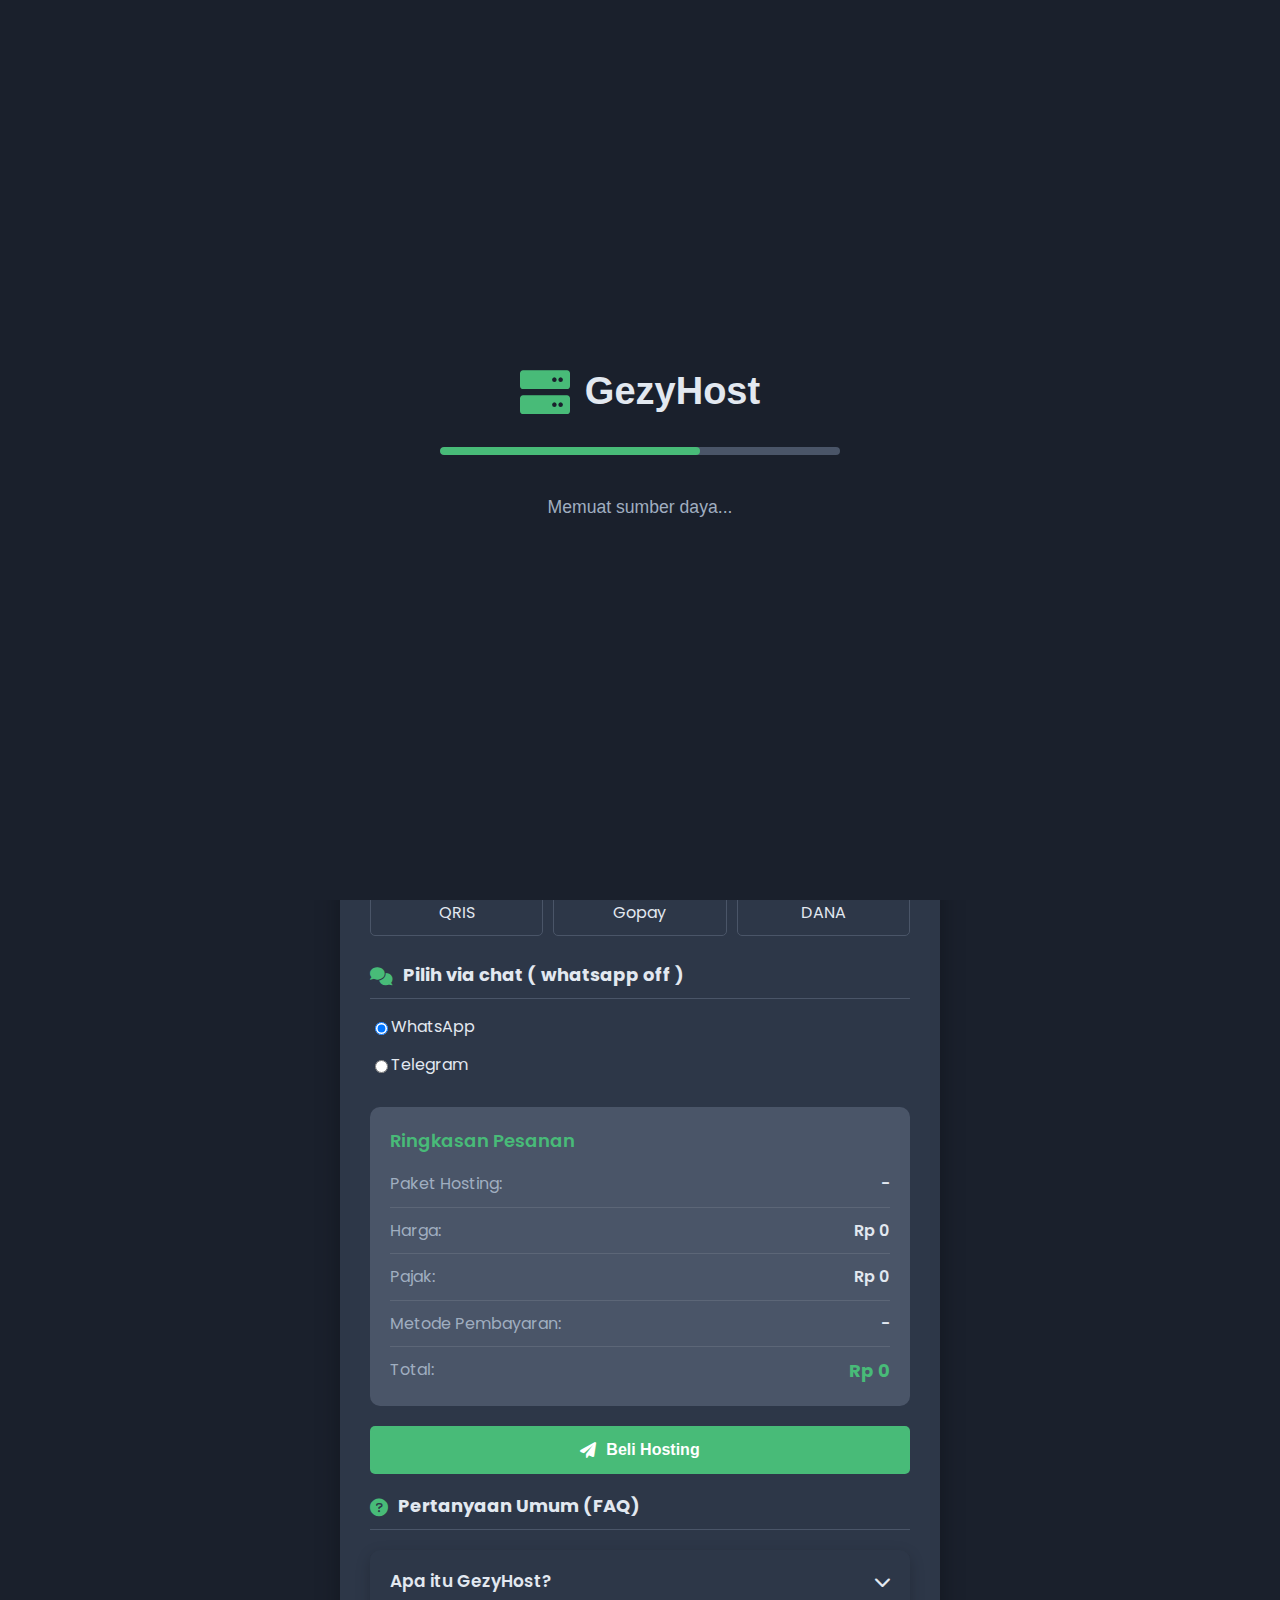
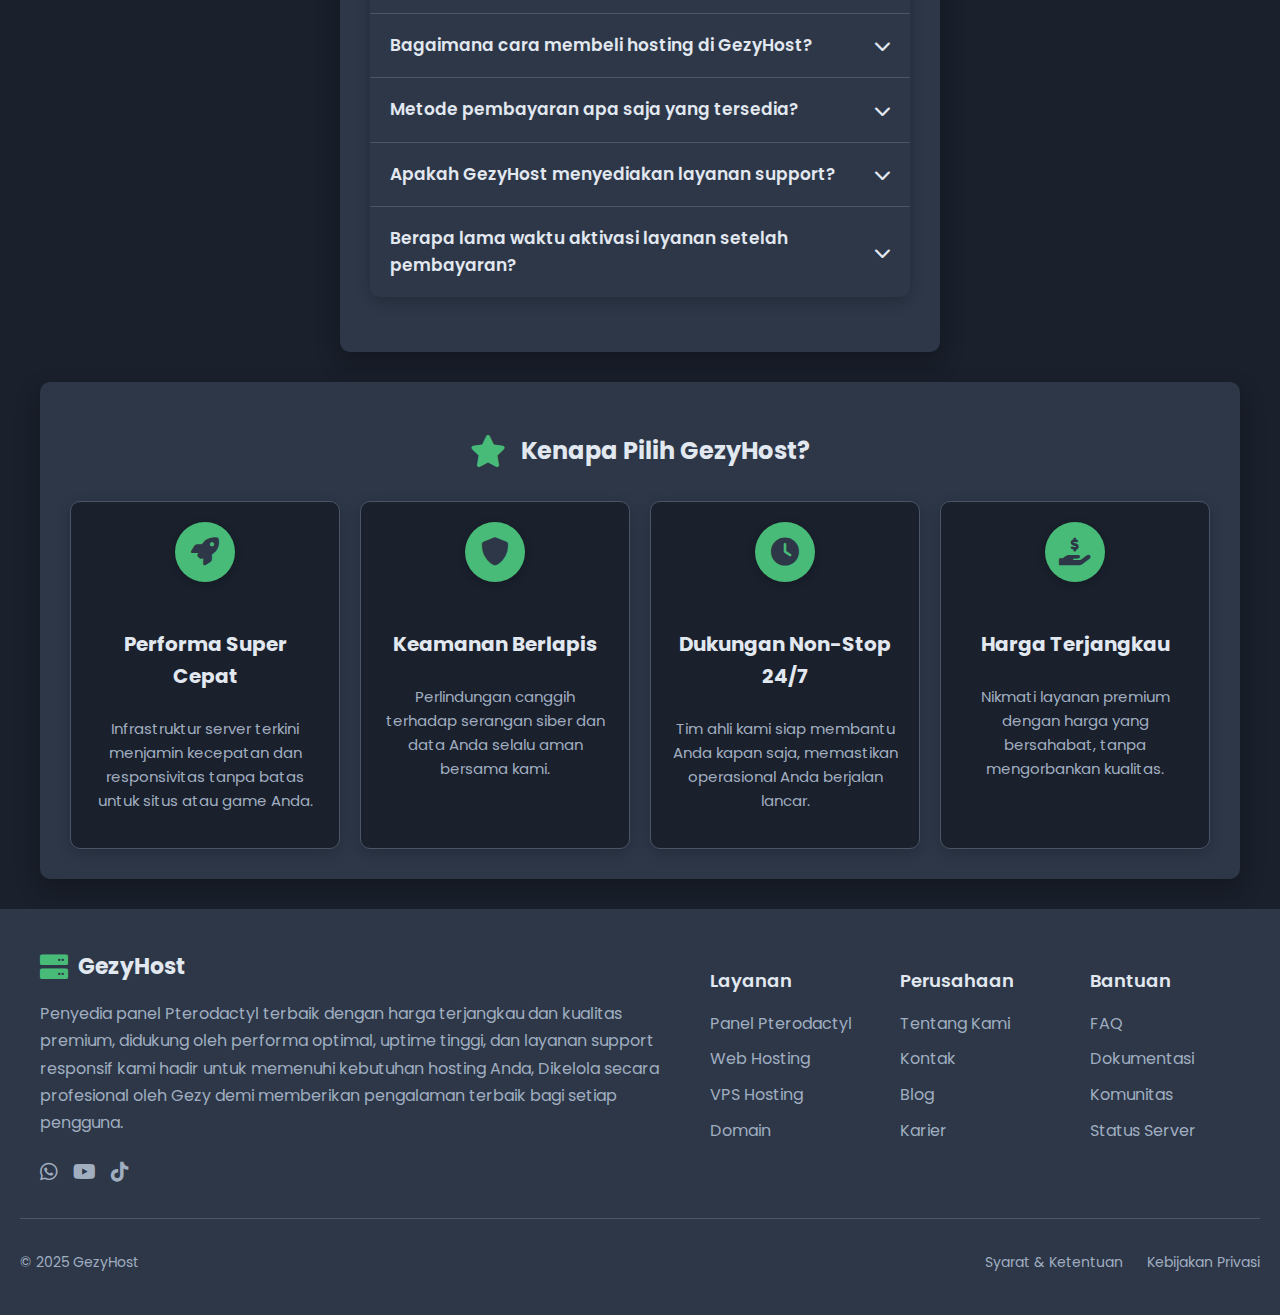
<file: index.html>
<!DOCTYPE html>
<html lang="id">

<head>
    <meta charset="UTF-8">
    <meta name="viewport" content="width=device-width, initial-scale=1.0">
    <title>Hosting By GezyStore</title>

    <link rel="icon" href="https://files.catbox.moe/blazx6.png" type="image/jpeg">

    <meta property="og:title" content="GezyHost - Penyedia Hosting Pterodactyl Terbaik">
    <meta property="og:description"
        content="Dapatkan hosting berkualitas premium dengan harga terjangkau dan performa optimal dari Gezystore. Solusi terbaik untuk server game dan aplikasi Anda.">
    <meta property="og:image" content="https://files.catbox.moe/blazx6.png">
    <meta property="og:url" content="https://fauzialifatah.web.id/">
    <meta property="og:type" content="website">

    <link rel="preconnect" href="https://fonts.googleapis.com">
    <link rel="preconnect" href="https://fonts.gstatic.com" crossorigin>
    <link href="https://fonts.googleapis.com/css2?family=Poppins:wght@300;400;500;600;700&display=swap"
        rel="stylesheet">

    <link rel="stylesheet" href="https://cdnjs.cloudflare.com/ajax/libs/font-awesome/6.0.0-beta3/css/all.min.css">
    <link rel="stylesheet" href="style.css">
</head>

<body>
    <div id="notificationModal" class="modal">
        <div class="modal-content">
            <span class="close-button">&times;</span>
            <h2>Tata Cara Beli Hosting</h2>
            <ol>
                <li>Isi "Informasi Akun" Anda dengan nama pengguna, surel, dan kata sandi yang valid.</li>
                <li>Pilih "Paket Hosting" yang Anda inginkan dari daftar yang tersedia.</li>
                <li>Pilih "Metode Pembayaran" yang sesuai (QRIS, Gopay, atau DANA).</li>
                <li>Periksa "Ringkasan Pesanan" Anda untuk memastikan semua detail sudah benar, termasuk harga paket,
                    pajak, dan total pembayaran.</li>
                <li>Klik tombol "BELI" untuk mengirim pesanan Anda melalui WhatsApp.</li>
                <li>Lanjutkan percakapan di WhatsApp dengan Admin GezyHost untuk konfirmasi pembayaran dan aktivasi
                    layanan Anda.</li>
            </ol>
            <button id="understoodButton" class="submit-btn" style="width: auto; margin-top: 20px;">Saya
                Mengerti</button>
        </div>
    </div>

    <div id="loading-page">
        <div class="loader-content">
            <div class="logo-container-loading">
                <i class="fas fa-server logo-icon"></i>
                <span class="logo-text">GezyHost</span>
            </div>
            <div class="progress-bar-container">
                <div class="progress-bar-fill" id="progressBarFill"></div>
            </div>
            <p id="loadingMessage">Memuat sumber daya...</p>
        </div>
    </div>

    <nav class="navbar">
        <div class="logo-container">
            <i class="fas fa-server logo-icon"></i>
            <span class="logo-text">GezyHost</span>
        </div>
        <div class="login-icon-container">
            <a href="profil.html" class="login-icon" title="Masuk Admin">
                <i class="fas fa-user-circle"></i>
            </a>
        </div>
        <div class="nav-links">
        </div>
    </nav>

    <div class="main-container">
        <div class="registration-container">
            <div class="form-header">
                <h2>Welcome To Website</h2>
                <p>Hosting - GezyHost</p>
            </div>

            <form id="hostingForm">
                <div class="form-section">
                    <h3><i class="fas fa-user-circle"></i> Informasi Akun</h3>
                    <div class="form-group">
                        <label for="username" class="form-label">Nama Pengguna</label>
                        <div class="input-group">
                            <input type="text" id="username" class="form-input" placeholder="Masukkan nama pengguna"
                                required>
                            <span class="input-group-addon">GezyHost.biz.id</span>
                        </div>
                    </div>

                    <div class="form-group">
                        <label for="email" class="form-label">Alamat Surel</label>
                        <input type="email" id="email" class="form-input" placeholder="gezyxstore@gmail.com"
                            required>
                    </div>

                    <div class="form-group">
                        <label for="password" class="form-label">Kata Sandi</label>
                        <input type="password" id="password" class="form-input" placeholder="Masukkan kata sandi"
                            required>
                        <p class="password-hint" id="passwordHint">Kata sandi minimal 8 karakter</p>
                    </div>
                </div>

                <div class="form-section">
                    <h3><i class="fas fa-server"></i> Pilih Paket Hosting</h3>
                    <div class="product-selection">
                        <div class="product-accordion" id="productAccordion">
                        </div>
                    </div>
                </div>

                <div class="form-section">
                    <h3><i class="fas fa-credit-card"></i> Metode Pembayaran</h3>
                    <div class="payment-methods">
                        <div class="payment-method qris" data-method="qris">
                            <i class="fas fa-qrcode"></i> <span>QRIS</span>
                        </div>
                        <div class="payment-method gopay" data-method="gopay">
                            <i class="fas fa-wallet"></i> <span>Gopay</span>
                        </div>
                        <div class="payment-method dana" data-method="dana">
                            <i class="fas fa-dollar-sign"></i>
                            <span>DANA</span>
                        </div>
                    </div>
                </div>

                <div class="form-section">
                    <h3><i class="fas fa-comments"></i> Pilih via chat ( whatsapp off )</h3>
                    <div class="form-group">
                        <div class="checkbox-item">
                            <input type="radio" id="chatWhatsapp" name="chatPlatform" value="whatsapp" checked required>
                            <label for="chatWhatsapp">WhatsApp</label>
                        </div>
                        <div class="checkbox-item">
                            <input type="radio" id="chatTelegram" name="chatPlatform" value="telegram" required>
                            <label for="chatTelegram">Telegram</label>
                        </div>
                    </div>
                </div>
                <div class="summary-box">
                    <div class="summary-title">Ringkasan Pesanan</div>
                    <div class="summary-item">
                        <span class="summary-label">Paket Hosting:</span>
                        <span class="summary-value" id="summary-package">-</span>
                    </div>
                    <div class="summary-item">
                        <span class="summary-label">Harga:</span>
                        <span class="summary-value" id="summary-price">Rp 0</span>
                    </div>
                    <div class="summary-item">
                        <span class="summary-label">Pajak:</span>
                        <span class="summary-value" id="summary-tax">Rp 0</span>
                    </div>
                    <div class="summary-item">
                        <span class="summary-label">Metode Pembayaran:</span>
                        <span class="summary-value" id="summary-payment">-</span>
                    </div>
                    <div class="summary-item">
                        <span class="summary-label">Total:</span>
                        <span class="summary-value summary-total" id="summary-total">Rp 0</span>
                    </div>
                </div>

                <button type="submit" class="submit-btn" id="submitButton">
                    <i class="fas fa-paper-plane"></i> Beli Hosting
                </button>
            </form>

            <div class="form-section">
                <h3><i class="fas fa-question-circle"></i> Pertanyaan Umum (FAQ)</h3>
                <div class="accordion-faq-container" id="faqAccordionContainer">
                </div>
            </div>
        </div>
        <div class="separate-feature-section">
            <h2 class="section-title"><i class="fas fa-star"></i> Kenapa Pilih GezyHost?</h2>
            <div class="feature-cards-container" id="whyChooseUsContainer">
            </div>
        </div>
    </div>

    <footer class="footer">
        <div class="footer-content">
            <div class="footer-left">
                <div class="logo-container">
                    <i class="fas fa-server logo-icon"></i>
                    <span class="logo-text">GezyHost</span>
                </div>
                <p>Penyedia panel Pterodactyl terbaik dengan harga terjangkau dan kualitas premium, didukung oleh
                    performa optimal, uptime tinggi, dan layanan support responsif kami hadir untuk memenuhi kebutuhan
                    hosting Anda, Dikelola secara profesional oleh Gezy demi memberikan pengalaman terbaik
                    bagi setiap pengguna.</p>
                <div class="social-icons">
                    <a href="https://whatsapp.com/channel/0029Vb72mQ1LCoX3Gh894J0J" target="_blank" title="WhatsApp"><i
                            class="fab fa-whatsapp"></i></a>
                    <a href="youtube.com/@geyza_" target="_blank" title="youtube"><i
                            class="fab fa-youtube"></i></a>
                    <a href="#" target="_blank" title="TikTok"><i class="fab fa-tiktok"></i></a>
                </div>
            </div>
            <div class="footer-middle">
                <div class="footer-column">
                    <h3>Layanan</h3>
                    <ul>
                        <li><a href="https://whatsapp.com/channel/0029Vb72mQ1LCoX3Gh894J0J">Panel Pterodactyl</a></li>
                        <li><a href="https://whatsapp.com/channel/0029Vb72mQ1LCoX3Gh894J0J">Web Hosting</a></li>
                        <li><a href="https://whatsapp.com/channel/0029Vb72mQ1LCoX3Gh894J0J">VPS Hosting</a></li>
                        <li><a href="https://whatsapp.com/channel/0029Vb72mQ1LCoX3Gh894J0J">Domain</a></li>
                    </ul>
                </div>
                <div class="footer-column">
                    <h3>Perusahaan</h3>
                    <ul>
                        <li><a href="https://whatsapp.com/channel/0029Vb72mQ1LCoX3Gh894J0J">Tentang Kami</a></li>
                        <li><a href="https://whatsapp.com/channel/0029Vb72mQ1LCoX3Gh894J0J">Kontak</a></li>
                        <li><a href="https://whatsapp.com/channel/0029Vb72mQ1LCoX3Gh894J0J">Blog</a></li>
                        <li><a href="https://whatsapp.com/channel/0029Vb72mQ1LCoX3Gh894J0J">Karier</a></li>
                    </ul>
                </div>
                <div class="footer-column">
                    <h3>Bantuan</h3>
                    <ul>
                        <li><a href="#">FAQ</a></li>
                        <li><a href="#">Dokumentasi</a></li>
                        <li><a href="#">Komunitas</a></li>
                        <li><a href="#">Status Server</a></li>
                    </ul>
                </div>
            </div>
        </div>
        <div class="footer-bottom">
            <p>© 2025 GezyHost</p>
            <div class="bottom-links">
                <a href="#">Syarat & Ketentuan</a>
                <a href="#">Kebijakan Privasi</a>
            </div>
        </div>
    </footer>

    <div class="floating-theme-switcher" id="floatingThemeSwitcher">
        <button class="toggle-button" id="toggleThemeButton" title="Ganti Tema">
            <i class="fas fa-palette"></i>
        </button>
        <div class="theme-options" id="themeOptions">
            <button id="themeGreen" class="theme-button green-theme" title="Tema Hijau"></button>
            <button id="themeRed" class="theme-button red-theme" title="Tema Merah"></button>
            <button id="themeBlue" class="theme-button blue-theme" title="Tema Biru"></button>
        </div>
    </div>
    <script src="config.js"></script>
    <script src="peges.js"></script>
</body>

</html>
</file>
<file: style.css>
:root {
    --primary-color: #2d3748;
    --secondary-color: #4a5568;
    --accent-color: #48bb78;
    --text-color: #e2e8f0;
    --background-color: #1a202c;
    --text-secondary: #a0aec0;
    --error-color: #ef4444;
    --accent-color-red: #ef4444;
    --accent-color-blue: #3b82f6;
}

body.theme-red {
    --accent-color: var(--accent-color-red);
}

body.theme-blue {
    --accent-color: var(--accent-color-blue);
}

*,
*::before,
*::after {
    box-sizing: border-box;
}

body {
    font-family: 'Poppins', sans-serif;
    background-color: var(--background-color);
    color: var(--text-color);
    margin: 0;
    padding: 0;
    line-height: 1.6;
    min-height: 100vh;
    display: flex;
    flex-direction: column;
    transition: background-color 0.3s ease, color 0.3s ease;
}

#loading-page {
    position: fixed;
    top: 0;
    left: 0;
    width: 100%;
    height: 100%;
    background-color: var(--background-color);
    display: flex;
    flex-direction: column;
    justify-content: center;
    align-items: center;
    z-index: 9999;
    color: var(--text-color);
    font-family: 'Segoe UI', Tahoma, Geneva, Verdana, sans-serif;
    text-align: center;
    transition: opacity 0.5s ease-out;
}

.loader-content {
    display: flex;
    flex-direction: column;
    align-items: center;
    width: 80%;
    max-width: 400px;
}

.logo-container-loading {
    display: flex;
    align-items: center;
    margin-bottom: 25px;
}

.logo-container-loading .logo-icon {
    color: var(--accent-color);
    font-size: 50px;
    margin-right: 15px;
}

.logo-container-loading .logo-text {
    color: var(--text-color);
    font-size: 38px;
    font-weight: 700;
}

.progress-bar-container {
    width: 100%;
    height: 8px;
    background-color: var(--secondary-color);
    border-radius: 50px;
    overflow: hidden;
    margin-bottom: 20px;
}

.progress-bar-fill {
    height: 100%;
    width: 0%;
    background-color: var(--accent-color);
    border-radius: 50px;
    transition: width 0.3s ease-out;
}

#loading-page p {
    font-size: 1.1em;
    font-weight: 500;
    color: var(--text-secondary);
}

#loading-page.fade-out {
    opacity: 0;
}

body.no-scroll {
    overflow: hidden;
}

@media (max-width: 480px) {
    .logo-container-loading .logo-icon {
        font-size: 35px;
    }

    .logo-container-loading .logo-text {
        font-size: 28px;
    }

    #loading-page p {
        font-size: 0.9em;
    }
}

.modal {
    display: none;
    position: fixed;
    z-index: 10000;
    left: 0;
    top: 0;
    width: 100%;
    height: 100%;
    overflow: auto;
    background-color: rgba(0, 0, 0, 0.7);
    justify-content: center;
    align-items: center;
    opacity: 0;
    transition: opacity 0.3s ease-in-out;
}

.modal.show {
    display: flex;
    opacity: 1;
}

.modal-content {
    background-color: var(--primary-color);
    margin: auto;
    padding: 30px;
    border-radius: 10px;
    box-shadow: 0 5px 15px rgba(0, 0, 0, 0.3);
    width: 90%;
    max-width: 600px;
    position: relative;
    animation: zoomIn 0.3s ease-out;
    color: var(--text-color);
}

.modal-content h2 {
    color: var(--accent-color);
    text-align: center;
    margin-bottom: 25px;
    font-size: 24px;
}

.modal-content ol {
    margin: 0 0 20px 20px;
    padding: 0;
    list-style-type: decimal;
}

.modal-content ol li {
    margin-bottom: 10px;
    line-height: 1.6;
    color: var(--text-secondary);
}

.close-button {
    color: var(--text-secondary);
    font-size: 28px;
    font-weight: bold;
    position: absolute;
    top: 15px;
    right: 20px;
    cursor: pointer;
    transition: color 0.3s;
}

.close-button:hover,
.close-button:focus {
    color: var(--accent-color);
    text-decoration: none;
}

@keyframes zoomIn {
    from {
        transform: scale(0.9);
        opacity: 0;
    }

    to {
        transform: scale(1);
        opacity: 1;
    }
}

#understoodButton {
    display: block;
    margin-left: auto;
    margin-right: auto;
}

@media (max-width: 768px) {
    .modal-content {
        padding: 20px;
    }

    .modal-content h2 {
        font-size: 20px;
    }

    .modal-content ol li {
        font-size: 14px;
    }
}

@media (max-width: 480px) {
    .modal-content {
        padding: 15px;
    }

    .modal-content h2 {
        font-size: 18px;
    }

    .close-button {
        font-size: 24px;
    }
}

.navbar {
    background-color: var(--primary-color);
    padding: 15px 20px;
    display: flex;
    justify-content: space-between;
    align-items: center;
    box-shadow: 0 2px 10px rgba(0, 0, 0, 0.3);
    position: sticky;
    top: 0;
    z-index: 100;
}

.logo-container {
    display: flex;
    align-items: center;
}

.logo-icon {
    color: var(--accent-color);
    font-size: 24px;
    margin-right: 10px;
}

.logo-text {
    color: var(--text-color);
    font-size: 20px;
    font-weight: 700;
}

.nav-links {
    display: flex;
    gap: 20px;
}

.nav-link {
    color: var(--text-color);
    text-decoration: none;
    font-weight: 500;
    transition: color 0.3s;
}

.nav-link:hover {
    color: var(--accent-color);
}

.login-icon-container {
    margin-left: auto;
}

.login-icon {
    color: var(--text-color);
    font-size: 24px;
    text-decoration: none;
    transition: color 0.3s, transform 0.2s;
    padding: 5px;
    border-radius: 5px;
}

.login-icon:hover {
    color: var(--accent-color);
    transform: scale(1.1);
}

.main-container {
    flex-grow: 1;
    display: flex;
    flex-direction: column;
    justify-content: flex-start;
    align-items: center;
    padding: 30px 20px;
    overflow-y: auto;
}

.registration-container {
    background-color: var(--primary-color);
    border-radius: 10px;
    padding: 30px;
    box-shadow: 0 10px 25px rgba(0, 0, 0, 0.3);
    max-width: 600px;
    width: 100%;
    animation: fadeIn 0.5s ease-out;
}

.form-header {
    text-align: center;
    margin-bottom: 25px;
}

.form-header h2 {
    color: var(--text-color);
    font-size: 28px;
    margin: 0;
    font-weight: 700;
}

.form-header p {
    color: var(--text-secondary);
    margin-top: 10px;
}

.form-section {
    margin-bottom: 25px;
}

.form-section h3 {
    color: var(--text-color);
    font-size: 18px;
    margin-bottom: 15px;
    border-bottom: 1px solid var(--secondary-color);
    padding-bottom: 8px;
    display: flex;
    align-items: center;
}

.form-section h3 i {
    margin-right: 10px;
    color: var(--accent-color);
}

.form-group {
    margin-bottom: 20px;
}

.form-label {
    display: block;
    margin-bottom: 8px;
    font-weight: 600;
}

.form-input {
    width: 100%;
    padding: 12px 15px;
    border: 1px solid var(--secondary-color);
    border-radius: 5px;
    background-color: var(--background-color);
    color: var(--text-color);
    font-size: 16px;
    transition: border-color 0.3s, box-shadow 0.3s;
}

.form-input:focus {
    outline: none;
    border-color: var(--accent-color);
    box-shadow: 0 0 0 2px rgba(72, 187, 120, 0.2);
}

.password-hint {
    font-size: 14px;
    color: var(--text-secondary);
    margin-top: 5px;
    opacity: 0;
    height: 0;
    overflow: hidden;
    transition: opacity 0.3s ease-in-out, height 0.3s ease-in-out;
}

.password-hint.show-error {
    opacity: 1;
    height: auto;
    color: var(--error-color);
}

.input-group {
    display: flex;
    align-items: center;
    width: 100%;
}

.input-group .form-input {
    flex: 1;
    border-top-right-radius: 0;
    border-bottom-right-radius: 0;
    min-width: 0;
}

.input-group-addon {
    background-color: var(--secondary-color);
    padding: 12px 15px;
    border: 1px solid var(--secondary-color);
    border-left: none;
    border-top-right-radius: 5px;
    border-bottom-right-radius: 5px;
    color: var(--text-color);
    white-space: nowrap;
    font-size: 16px;
}

.checkbox-group {
    margin-bottom: 15px;
}

.checkbox-item {
    display: flex;
    align-items: center;
    margin-bottom: 12px;
}

.checkbox-item input[type="checkbox"] {
    appearance: none;
    width: 18px;
    height: 18px;
    border: 2px solid var(--secondary-color);
    border-radius: 4px;
    margin-right: 10px;
    cursor: pointer;
    position: relative;
    transition: all 0.2s;
    flex-shrink: 0;
}

.checkbox-item input[type="checkbox"]:hover {
    border-color: var(--accent-color);
}

.checkbox-item input[type="checkbox"]:checked {
    background-color: var(--accent-color);
    border-color: var(--accent-color);
}

.checkbox-item input[type="checkbox"]:checked::after {
    content: "✓";
    position: absolute;
    color: white;
    font-size: 12px;
    top: 50%;
    left: 50%;
    transform: translate(-50%, -50%);
}

.checkbox-item label {
    cursor: pointer;
    font-size: 16px;
}

.product-selection {
    margin: 30px 0;
}

.product-accordion {
    background-color: var(--primary-color);
    border-radius: 10px;
    overflow: hidden;
    box-shadow: 0 5px 15px rgba(0, 0, 0, 0.2);
    margin-bottom: 20px;
}

.accordion-item {
    border-bottom: 1px solid var(--secondary-color);
}

.accordion-item:last-child {
    border-bottom: none;
}

.accordion-header {
    padding: 15px 20px;
    background-color: var(--primary-color);
    color: var(--text-color);
    cursor: pointer;
    display: flex;
    justify-content: space-between;
    align-items: center;
    transition: all 0.3s ease;
}

.accordion-header:hover {
    background-color: var(--secondary-color);
}

.accordion-header.active {
    background-color: var(--accent-color);
    color: var(--primary-color);
}

.accordion-content {
    max-height: 0;
    overflow: hidden;
    transition: max-height 0.3s ease-out;
    background-color: var(--secondary-color);
}

.accordion-content-inner {
    padding: 15px 20px;
}

.product-item {
    padding: 15px;
    display: flex;
    justify-content: space-between;
    align-items: center;
    border-bottom: 1px solid rgba(255, 255, 255, 0.1);
    cursor: pointer;
    transition: all 0.2s;
    border-radius: 5px;
    margin: 5px 0;
}

.product-item:last-child {
    border-bottom: none;
}

.product-item:hover {
    background-color: rgba(72, 187, 120, 0.1);
    transform: translateY(-2px);
}

body.theme-red .product-item:hover {
    background-color: rgba(239, 68, 68, 0.1);
}

body.theme-blue .product-item:hover {
    background-color: rgba(59, 130, 246, 0.1);
}

.product-item.selected {
    background-color: rgba(72, 187, 120, 0.2);
    border-left: 3px solid var(--accent-color);
}

body.theme-red .product-item.selected {
    background-color: rgba(239, 68, 68, 0.2);
}

body.theme-blue .product-item.selected {
    background-color: rgba(59, 130, 246, 0.2);
}

.product-name {
    font-weight: bold;
    color: var(--text-color);
    font-size: 17px;
}

.product-price {
    color: var(--accent-color);
    font-weight: 700;
    font-size: 18px;
    white-space: nowrap;
}

.product-specs {
    font-size: 14px;
    color: var(--text-secondary);
    margin-top: 5px;
}

.product-badge {
    background-color: var(--accent-color);
    color: var(--primary-color);
    padding: 3px 8px;
    border-radius: 12px;
    font-size: 12px;
    font-weight: bold;
    margin-left: 10px;
}

.payment-methods {
    display: flex;
    flex-wrap: wrap;
    gap: 10px;
    margin-top: 15px;
}

.payment-method {
    border: 1px solid var(--secondary-color);
    border-radius: 5px;
    padding: 10px 15px;
    cursor: pointer;
    transition: all 0.2s;
    flex: 1;
    min-width: 120px;
    text-align: center;
    display: flex;
    flex-direction: column;
    align-items: center;
    justify-content: center;
}

.payment-method:hover {
    border-color: var(--accent-color);
}

.payment-method.selected {
    border-color: var(--accent-color);
    background-color: rgba(72, 187, 120, 0.1);
}

body.theme-red .payment-method.selected {
    background-color: rgba(239, 68, 68, 0.1);
}

body.theme-blue .payment-method.selected {
    background-color: rgba(59, 130, 246, 0.1);
}

.payment-method i {
    font-size: 24px;
    margin-bottom: 5px;
    display: block;
    color: var(--text-color);
}

.submit-btn {
    background-color: var(--accent-color);
    color: white;
    border: none;
    border-radius: 5px;
    padding: 15px 20px;
    font-size: 16px;
    font-weight: 600;
    width: 100%;
    cursor: pointer;
    transition: all 0.3s;
    margin-top: 20px;
    display: flex;
    align-items: center;
    justify-content: center;
    gap: 10px;
}

.submit-btn:hover {
    background-color: color-mix(in srgb, var(--accent-color) 80%, black);
    transform: translateY(-2px);
    box-shadow: 0 5px 15px color-mix(in srgb, var(--accent-color) 30%, transparent);
}

.submit-btn:active {
    transform: translateY(0);
}

.summary-box {
    background-color: var(--secondary-color);
    border-radius: 10px;
    padding: 20px;
    margin-top: 30px;
}

.summary-title {
    font-size: 18px;
    font-weight: 600;
    margin-bottom: 15px;
    color: var(--accent-color);
}

.summary-item {
    display: flex;
    justify-content: space-between;
    margin-bottom: 10px;
    padding-bottom: 10px;
    border-bottom: 1px solid rgba(255, 255, 255, 0.1);
}

.summary-item:last-child {
    border-bottom: none;
    margin-bottom: 0;
    padding-bottom: 0;
}

.summary-label {
    color: var(--text-secondary);
}

.summary-value {
    font-weight: 600;
}

.summary-total {
    font-size: 18px;
    color: var(--accent-color);
    font-weight: 700;
}

.footer {
    background-color: var(--primary-color);
    color: var(--text-secondary);
    padding: 40px 20px;
    margin-top: auto;
}

.footer-content {
    max-width: 1200px;
    margin: 0 auto;
    display: flex;
    justify-content: space-between;
    flex-wrap: wrap;
    gap: 30px;
}

.footer-left {
    flex: 1;
    min-width: 300px;
}

.footer-left .logo-container {
    display: flex;
    align-items: center;
    margin-bottom: 15px;
}

.footer-left .logo-icon {
    color: var(--accent-color);
    font-size: 28px;
    margin-right: 10px;
}

.footer-left .logo-text {
    color: var(--text-color);
    font-size: 22px;
    font-weight: 700;
}

.footer-left p {
    line-height: 1.7;
    margin-bottom: 20px;
}

.social-icons {
    display: flex;
    gap: 15px;
}

.social-icons a {
    font-size: 20px;
    color: var(--text-secondary);
    transition: color 0.3s;
}

.social-icons a:hover {
    color: var(--accent-color);
}

.footer-middle {
    display: flex;
    flex-wrap: wrap;
    gap: 40px;
}

.footer-column {
    flex: 1;
    min-width: 150px;
}

.footer-column h3 {
    color: var(--text-color);
    margin-bottom: 15px;
    font-size: 18px;
    font-weight: 600;
}

.footer-column ul {
    list-style: none;
    padding: 0;
    margin: 0;
}

.footer-column li {
    margin-bottom: 10px;
}

.footer-column li a {
    color: var(--text-secondary);
    text-decoration: none;
    transition: color 0.3s;
}

.footer-column li a:hover {
    color: var(--accent-color);
}

.footer-bottom {
    text-align: center;
    padding-top: 30px;
    border-top: 1px solid var(--secondary-color);
    margin-top: 30px;
    display: flex;
    justify-content: space-between;
    align-items: center;
    flex-wrap: wrap;
    gap: 15px;
}

.footer-bottom p {
    margin: 0;
    font-size: 14px;
}

.bottom-links a {
    color: var(--text-secondary);
    text-decoration: none;
    margin-left: 20px;
    font-size: 14px;
    transition: color 0.3s;
}

.bottom-links a:hover {
    color: var(--accent-color);
    text-decoration: underline;
}

.floating-theme-switcher {
    position: fixed;
    bottom: 100px;
    right: 30px;
    z-index: 999;
    display: flex;
    flex-direction: column;
    align-items: flex-end;
    gap: 10px;
}

.floating-theme-switcher .toggle-button {
    width: 50px;
    height: 50px;
    border-radius: 50%;
    background-color: var(--accent-color);
    color: white;
    border: none;
    box-shadow: 0 4px 10px rgba(0, 0, 0, 0.3);
    cursor: pointer;
    font-size: 24px;
    display: flex;
    justify-content: center;
    align-items: center;
    transition: background-color 0.3s ease, transform 0.2s ease, box-shadow 0.3s ease;
}

.floating-theme-switcher .toggle-button:hover {
    transform: translateY(-3px);
    box-shadow: 0 6px 12px rgba(0, 0, 0, 0.4);
}

.floating-theme-switcher .theme-options {
    display: flex;
    flex-direction: column;
    gap: 8px;
    background-color: var(--primary-color);
    padding: 10px;
    border-radius: 10px;
    box-shadow: 0 4px 10px rgba(0, 0, 0, 0.3);
    opacity: 0;
    visibility: hidden;
    transform: translateY(10px);
    transition: opacity 0.3s ease-out, transform 0.3s ease-out, visibility 0.3s;
}

.floating-theme-switcher .theme-options.show {
    opacity: 1;
    visibility: visible;
    transform: translateY(0);
}

.floating-theme-switcher .theme-button {
    width: 35px;
    height: 35px;
    border-radius: 50%;
    border: 2px solid transparent;
    cursor: pointer;
    transition: all 0.2s ease-in-out;
    padding: 0;
    display: flex;
    justify-content: center;
    align-items: center;
}

.floating-theme-switcher .theme-button:hover {
    transform: scale(1.1);
    box-shadow: 0 0 0 3px rgba(255, 255, 255, 0.3);
}

.floating-theme-switcher .theme-button.active {
    border-color: var(--text-color);
    transform: scale(1.05);
}

.floating-theme-switcher .green-theme {
    background-color: #48bb78;
}

.floating-theme-switcher .red-theme {
    background-color: #ef4444;
}

.floating-theme-switcher .blue-theme {
    background-color: #3b82f6;
}

.accordion-faq-container {
    background-color: var(--primary-color);
    border-radius: 10px;
    overflow: hidden;
    box-shadow: 0 5px 15px rgba(0, 0, 0, 0.2);
    margin-top: 20px;
}

.accordion-faq-item {
    border-bottom: 1px solid var(--secondary-color);
}

.accordion-faq-item:last-child {
    border-bottom: none;
}

.accordion-faq-header {
    padding: 18px 20px;
    background-color: var(--primary-color);
    color: var(--text-color);
    cursor: pointer;
    display: flex;
    justify-content: space-between;
    align-items: center;
    transition: all 0.3s ease;
    font-weight: 600;
    font-size: 17px;
}

.accordion-faq-header:hover {
    background-color: var(--secondary-color);
}

.accordion-faq-header.active {
    background-color: var(--accent-color);
    color: var(--primary-color);
}

.accordion-faq-header i {
    transition: transform 0.3s ease;
}

.accordion-faq-header.active i {
    transform: rotate(180deg);
}

.accordion-faq-content {
    max-height: 0;
    overflow: hidden;
    transition: max-height 0.3s ease-out;
    background-color: var(--secondary-color);
}

.accordion-faq-content p {
    padding: 15px 20px;
    color: var(--text-secondary);
    line-height: 1.6;
    margin: 0;
    text-align: left;
}

.accordion-faq-content ul {
    padding: 10px 20px 15px 40px;
    margin: 0;
    color: var(--text-secondary);
    list-style-type: disc;
}

.accordion-faq-content ul li {
    margin-bottom: 8px;
    line-height: 1.5;
}

.accordion-faq-content p+p {
    margin-top: 10px;
}

.accordion-faq-content ul li:last-child {
    margin-bottom: 0;
}

.separate-feature-section {
    background-color: var(--primary-color);
    border-radius: 10px;
    box-shadow: 0 10px 25px rgba(0, 0, 0, 0.3);
    max-width: 1200px;
    width: calc(100% - 40px);
    margin-top: 30px;
    padding: 30px;
    animation: fadeIn 0.5s ease-out;
}

.section-title {
    color: var(--text-color);
    font-size: 24px;
    text-align: center;
    margin-bottom: 30px;
    display: flex;
    align-items: center;
    justify-content: center;
    gap: 15px;
    font-weight: 700;
}

.section-title i {
    color: var(--accent-color);
    font-size: 32px;
}

.feature-cards-container {
    display: grid;
    grid-template-columns: repeat(auto-fit, minmax(220px, 1fr));
    gap: 20px;
}

.feature-card {
    background-color: var(--background-color);
    border-radius: 10px;
    padding: 20px;
    text-align: center;
    box-shadow: 0 4px 15px rgba(0, 0, 0, 0.2);
    transition: transform 0.3s ease, box-shadow 0.3s ease;
    border: 1px solid var(--secondary-color);
    display: flex;
    flex-direction: column;
    justify-content: flex-start;
    align-items: center;
}

.feature-card:hover {
    transform: translateY(-5px);
    box-shadow: 0 8px 20px rgba(0, 0, 0, 0.3);
}

.feature-card .icon-wrapper {
    background-color: var(--accent-color);
    width: 60px;
    height: 60px;
    border-radius: 50%;
    display: flex;
    justify-content: center;
    align-items: center;
    margin: 0 auto 20px auto;
    font-size: 28px;
    color: var(--primary-color);
    box-shadow: 0 2px 8px rgba(0, 0, 0, 0.2);
}

.feature-card h4 {
    color: var(--text-color);
    font-size: 20px;
    margin-bottom: 10px;
}

.feature-card p {
    color: var(--text-secondary);
    font-size: 15px;
    line-height: 1.6;
    flex-grow: 1;
}

@media (max-width: 768px) {
    .main-container {
        padding: 20px 15px;
    }

    .registration-container {
        padding: 20px;
    }

    .nav-links {
        display: none;
    }

    .navbar {
        flex-direction: row;
        justify-content: space-between;
        align-items: center;
        gap: 15px;
        flex-wrap: wrap;
    }

    .login-icon-container {
        margin-left: auto;
    }

    .product-item {
        flex-direction: column;
        align-items: flex-start;
        gap: 5px;
    }

    .product-price {
        align-self: flex-end;
    }

    .payment-methods {
        flex-direction: column;
    }

    .payment-method {
        width: 100%;
        text-align: left;
        flex-direction: row;
        justify-content: flex-start;
        align-items: center;
        gap: 10px;
    }

    .payment-method i {
        margin-bottom: 0;
        font-size: 20px;
    }

    .footer {
        padding: 20px 15px;
    }

    .footer-content {
        flex-direction: column;
        align-items: center;
        text-align: center;
        gap: 20px;
    }

    .footer-left {
        min-width: unset;
        width: 100%;
    }

    .footer-left .logo-container {
        justify-content: center;
    }

    .footer-middle,
    .social-icons {
        display: none;
    }

    .footer-left p {
        font-size: 14px;
    }

    .footer-bottom {
        flex-direction: column;
        align-items: center;
        gap: 10px;
        padding-top: 20px;
        margin-top: 20px;
    }

    .footer-bottom p {
        font-size: 13px;
    }

    .bottom-links {
        margin-top: 5px;
        display: flex;
        flex-direction: column;
        gap: 5px;
    }

    .bottom-links a {
        margin: 0;
        font-size: 13px;
    }

    .accordion-faq-header {
        padding: 15px;
        font-size: 16px;
    }

    .accordion-faq-content p,
    .accordion-faq-content ul {
        padding: 12px 15px;
        font-size: 14px;
    }

    .separate-feature-section {
        padding: 20px;
        margin-top: 25px;
        max-width: 100%;
        width: 100%;
    }

    .section-title {
        font-size: 20px;
        gap: 10px;
        margin-bottom: 25px;
    }

    .section-title i {
        font-size: 28px;
    }

    .feature-cards-container {
        grid-template-columns: 1fr;
    }

    .feature-card {
        padding: 15px;
    }

    .feature-card .icon-wrapper {
        width: 50px;
        height: 50px;
        font-size: 24px;
        margin-bottom: 15px;
    }

    .feature-card h4 {
        font-size: 18px;
    }

    .feature-card p {
        font-size: 14px;
    }
}

@media (max-width: 480px) {
    .logo-text {
        font-size: 18px;
    }

    .form-header h2 {
        font-size: 24px;
    }

    .form-header p {
        font-size: 14px;
    }

    .form-section h3 {
        font-size: 16px;
    }

    .form-input,
    .input-group-addon {
        font-size: 15px;
        padding: 10px 12px;
    }

    .product-name {
        font-size: 16px;
    }

    .product-specs {
        font-size: 13px;
    }

    .product-price {
        font-size: 17px;
    }

    .footer-column {
        width: 100%;
    }

    .accordion-faq-header {
        font-size: 15px;
    }

    .accordion-faq-content p,
    .accordion-faq-content ul {
        font-size: 13px;
    }
}

@keyframes fadeIn {
    from {
        opacity: 0;
        transform: translateY(10px);
    }

    to {
        opacity: 1;
        transform: translateY(0);
    }
}
</file>
